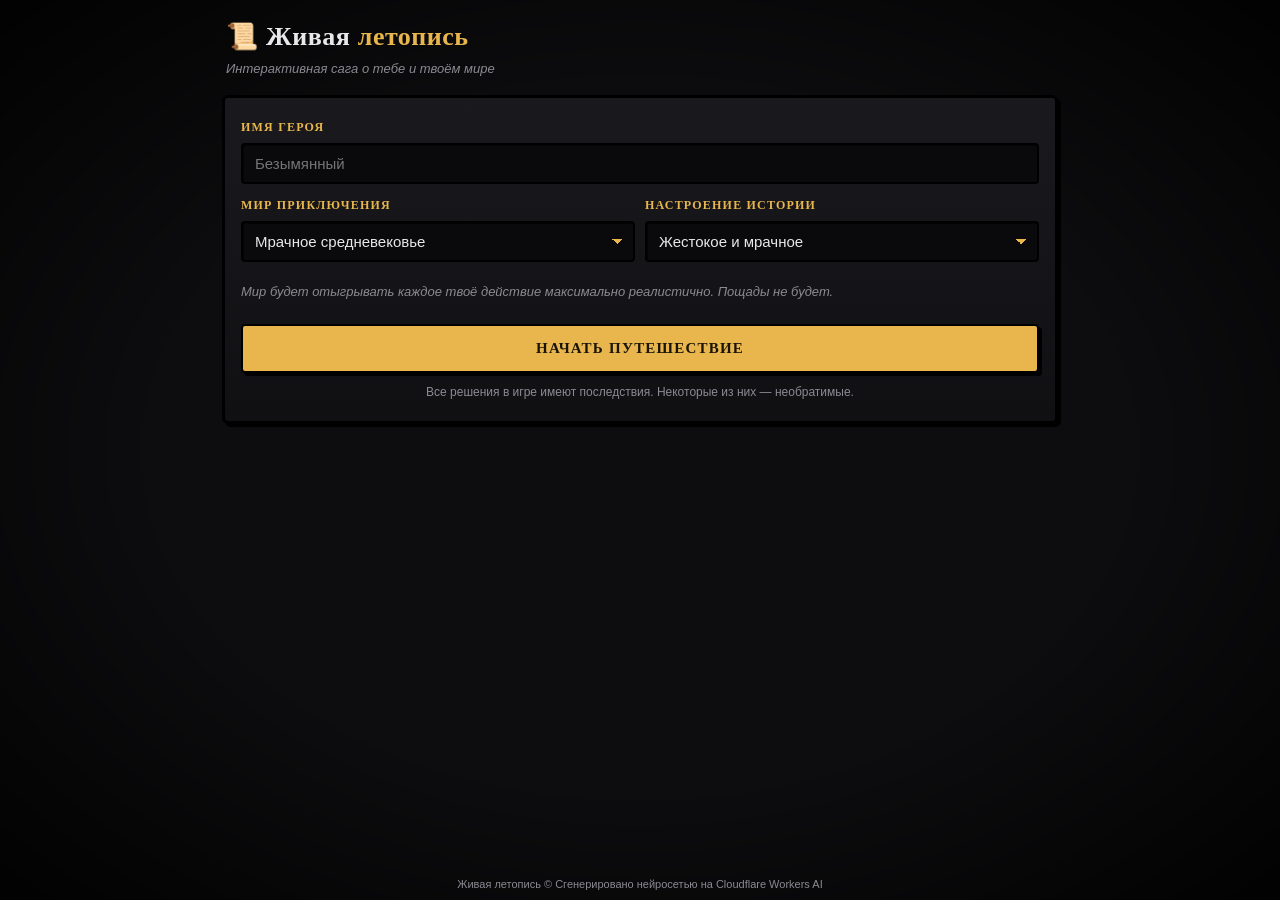
<file: index.html>
<!DOCTYPE html>
<html lang="ru">
<head>
  <meta charset="UTF-8">
  <meta name="viewport" content="width=device-width, initial-scale=1.0, maximum-scale=1.0, user-scalable=no, viewport-fit=cover">
  <title>Живая летопись</title>
  <link rel="preconnect" href="https://fonts.googleapis.com">
  <link rel="preconnect" href="https://fonts.gstatic.com" crossorigin>
  <link href="https://fonts.googleapis.com/css2?family=Cinzel:wght@500;700&family=MedievalSharp&display=swap" rel="stylesheet">
  <script src="https://telegram.org/js/telegram-web-app.js"></script>
  <link rel="stylesheet" href="css/style.css">
</head>
<body>

  <div id="vignette" class="vignette"></div>
  <div id="vignette-hp" class="vignette vignette-hp"></div>

  <div class="app">

    <section class="screen screen-start" id="screen-start">
      <header class="header">
        <h1 class="logo">📜 Живая <span class="gold">летопись</span></h1>
        <p class="subtitle">Интерактивная сага о тебе и твоём мире</p>
      </header>

      <div class="card">
        <div class="field">
          <label class="field-label">Имя героя</label>
          <input type="text" id="input-name" class="input" placeholder="Безымянный" maxlength="30">
        </div>

        <div class="two-cols">
          <div class="field">
            <label class="field-label">Мир приключения</label>
            <select id="select-world" class="input">
              <option value="dark-fantasy">Мрачное средневековье</option>
              <option value="high-fantasy">Высокое фэнтези</option>
              <option value="northern">Северные саги</option>
              <option value="eastern">Восточные земли</option>
            </select>
          </div>
          <div class="field">
            <label class="field-label">Настроение истории</label>
            <select id="select-mood" class="input">
              <option value="grim">Жестокое и мрачное</option>
              <option value="heroic">Героическое</option>
              <option value="mystery">Таинственное</option>
              <option value="realistic">Исторически реалистичное</option>
            </select>
          </div>
        </div>

        <p class="hint">Мир будет отыгрывать каждое твоё действие максимально реалистично. Пощады не будет.</p>

        <button class="btn btn-gold btn-wide" id="btn-start">Начать путешествие</button>
        <p class="footnote">Все решения в игре имеют последствия. Некоторые из них — необратимые.</p>
      </div>
    </section>

    <section class="screen screen-prologue" id="screen-prologue" style="display:none">
      <div class="card">
        <h2 class="screen-title" id="prologue-title">Пролог</h2>
        <p class="screen-text" id="prologue-text"></p>
        <blockquote class="goal" id="prologue-goal">
          <span class="goal-bar"></span>
          <span class="goal-text"></span>
        </blockquote>

        <div id="prologue-hero-card-slot"></div>

        <div id="prologue-loader" class="prologue-loader" style="display:none">
          <div class="loader-emoji">🎲</div>
          <div class="loader-stage">Собираем твою судьбу<span class="dots"></span></div>
          <div class="loader-joke" id="prologue-loader-joke">Готовим карманы...</div>
        </div>

        <button class="btn btn-gold btn-wide" id="btn-enter" disabled>Шагнуть в историю</button>
      </div>
    </section>

    <section class="screen screen-game" id="screen-game" style="display:none">

      <div class="game-top">
        <div class="scene-viewport">
          <div class="scene-blur" id="scene-blur"></div>
          <img class="scene-img" id="scene-img" alt="" style="display:none">
          <div class="scene-shimmer" id="scene-shimmer" style="display:none"></div>

          <div class="scene-loader" id="scene-loader" style="display:none">
            <div class="loader-emoji">🎲</div>
            <div class="loader-stage">Бросаем кости судьбы<span class="dots"></span></div>
            <div class="loader-joke" id="loader-joke">Готовим сцену...</div>
          </div>

          <div class="chapter-badge" id="chapter-badge" style="display:none">Глава I</div>
          <div class="scene-title" id="scene-title" style="display:none"></div>
          <div class="chapter-toast" id="chapter-toast" style="display:none"></div>
        </div>

        <div class="hud">
          <div class="pill">
            <span class="pill-icon">❤️</span>
            <span class="pill-value" id="hud-hp">100</span>
            <div class="hp-bar"><div class="hp-bar-fill" id="hud-hp-bar" style="width:100%"></div></div>
          </div>
          <div class="pill">
            <span class="pill-icon">🪙</span>
            <span class="pill-value" id="hud-gold">20</span>
          </div>
          <div class="pill">
            <span class="pill-icon">🎒</span>
            <span class="pill-value pill-truncate" id="hud-inv" title="">пусто</span>
          </div>
          <div class="pill" id="hud-state-pill" style="display:none">
            <span class="pill-icon">✨</span>
            <span class="pill-value" id="hud-state">—</span>
          </div>
          <div class="pill">
            <span class="pill-icon">⏳</span>
            <span class="pill-value" id="hud-time">день 1</span>
          </div>
        </div>
      </div>

      <div class="game-body" id="game-body">
        <div class="log" id="log"></div>
        <div class="effects" id="effects"></div>
        <div class="choices" id="choices"></div>

        <div class="custom-row">
          <input type="text" id="custom-input" class="input" placeholder="Свой поступок...">
          <button class="btn-square" id="btn-send">➤</button>
        </div>
      </div>

      <div class="game-bottom">
        <button class="mini-btn" id="btn-journal">📜 Журнал</button>
        <button class="mini-btn" id="btn-restart">🔄 Заново</button>
      </div>

      <div class="journal-overlay" id="journal-overlay" style="display:none">
        <div class="journal-panel">
          <div class="journal-header">
            <span>📜 Журнал путешествия</span>
            <button class="mini-btn" id="btn-journal-close">✕</button>
          </div>
          <div class="journal" id="journal"></div>
        </div>
      </div>
    </section>

    <section class="screen screen-final" id="screen-final" style="display:none">
      <div class="card">
        <div class="final-emoji" id="final-emoji">💀</div>
        <h2 class="screen-title" id="final-title">Конец пути</h2>
        <p class="screen-text" id="final-text"></p>
        <blockquote class="goal" id="final-chronicle">
          <span class="goal-bar"></span>
          <span class="goal-text"></span>
        </blockquote>
        <div class="stats-row" id="final-stats"></div>
        <div class="two-cols">
          <button class="btn btn-gold" id="btn-new-game">Новое путешествие</button>
          <button class="btn btn-ghost" id="btn-same-world">Тот же мир</button>
        </div>
      </div>
    </section>

    <footer class="footer">
      Живая летопись © Сгенерировано нейросетью на Cloudflare Workers AI
    </footer>
  </div>

  <script src="js/telegram.js"></script>
  <script src="js/api.js"></script>
  <script src="js/ui.js"></script>
  <script src="js/app.js"></script>
</body>
</html>
</file>
<file: css/style.css>
﻿:root {
  --bg: #0d0d0f;
  --card-bg: linear-gradient(180deg, #1a1a1e 0%, #101013 100%);
  --panel: #16161a;
  --border: #000;
  --text: #e8e8ea;
  --text-dim: #8a8a92;
  --gold: #e8b64c;
  --gold-dim: #8a6a2c;
  --purple: #a675d6;
  --red: #c84040;
  --shadow: 3px 3px 0 #000;
  --radius: 6px;
  --display-font: 'Cinzel', 'Times New Roman', serif;
  --chapter-font: 'MedievalSharp', 'Cinzel', serif;
  --ui-font: -apple-system, BlinkMacSystemFont, "Segoe UI", Roboto, sans-serif;
}

* { box-sizing: border-box; margin: 0; padding: 0; }

html, body {
  background: var(--bg);
  color: var(--text);
  font-family: var(--ui-font);
  font-size: 15px;
  line-height: 1.55;
  height: 100vh;
  height: 100dvh;
  overflow: hidden;
  -webkit-tap-highlight-color: transparent;
}
body { overscroll-behavior: none; }

.vignette {
  position: fixed; inset: 0; pointer-events: none; z-index: 1;
  background: radial-gradient(ellipse at center, transparent 55%, rgba(0,0,0,0.85) 100%);
}
.vignette-hp {
  background: radial-gradient(ellipse at center, transparent 50%, rgba(200,64,64,0) 100%);
  transition: background 1.2s ease;
}
.vignette-hp.active { animation: hp-pulse 2s ease-in-out infinite; }
@keyframes hp-pulse {
  0%, 100% { background: radial-gradient(ellipse at center, transparent 55%, rgba(200,64,64,0.35) 100%); }
  50%      { background: radial-gradient(ellipse at center, transparent 45%, rgba(200,64,64,0.65) 100%); }
}

.app {
  position: relative;
  z-index: 2;
  height: 100vh;
  height: 100dvh;
  max-width: 860px;
  margin: 0 auto;
  display: flex;
  flex-direction: column;
  overflow: hidden;
}

.screen-start,
.screen-prologue,
.screen-final {
  flex: 1;
  overflow-y: auto;
  padding: 16px 12px 20px;
  display: flex;
  flex-direction: column;
  gap: 14px;
}

.header { text-align: left; padding: 6px 4px 2px; }
.logo {
  font-family: var(--display-font);
  font-weight: 700;
  font-size: 26px;
  color: var(--text);
  line-height: 1.2;
  letter-spacing: 0.5px;
}
.logo .gold { color: var(--gold); }
.subtitle {
  font-size: 13px;
  color: var(--text-dim);
  margin-top: 6px;
  font-style: italic;
}

.footer {
  text-align: center; color: var(--text-dim); font-size: 11px;
  padding: 8px 4px; line-height: 1.4; flex-shrink: 0;
}

.hud {
  display: flex; flex-wrap: nowrap; gap: 6px;
  padding: 8px 10px;
  background: var(--panel);
  border-top: 2px solid var(--border);
  border-bottom: 2px solid var(--border);
  font-size: 12px;
  overflow-x: auto; overflow-y: hidden;
  -webkit-overflow-scrolling: touch;
  scrollbar-width: none;
}
.hud::-webkit-scrollbar { display: none; }

.pill {
  display: inline-flex; align-items: center; gap: 5px;
  background: #0a0a0c; border: 2px solid var(--border);
  border-radius: 999px; padding: 4px 10px;
  box-shadow: 2px 2px 0 #000;
  flex-shrink: 0; min-height: 26px;
}
.pill-icon { font-size: 13px; line-height: 1; }
.pill-value { font-weight: 600; color: var(--text); white-space: nowrap; }
.pill-truncate { max-width: 90px; overflow: hidden; text-overflow: ellipsis; white-space: nowrap; display: inline-block; }
.hp-bar { width: 36px; height: 6px; background: #2a0e0e; border: 1px solid #000; border-radius: 2px; overflow: hidden; }
.hp-bar-fill { height: 100%; background: var(--red); transition: width 0.4s ease, background 0.4s ease; }

.card {
  background: var(--card-bg);
  border: 3px solid var(--border);
  border-radius: var(--radius);
  box-shadow: var(--shadow);
  padding: 20px 16px;
}

.screen-title {
  font-family: var(--chapter-font);
  font-size: 24px;
  font-weight: 400;
  color: var(--gold);
  margin-bottom: 14px;
  line-height: 1.3;
  letter-spacing: 0.5px;
}
.screen-text {
  color: var(--text); font-size: 15px;
  line-height: 1.7; margin-bottom: 14px;
  white-space: pre-line;
}

.field { display: flex; flex-direction: column; gap: 6px; margin-bottom: 12px; }
.field-label {
  font-family: var(--display-font);
  font-weight: 700;
  font-size: 12px;
  color: var(--gold);
  text-transform: uppercase;
  letter-spacing: 1.2px;
}
.input {
  background: #0a0a0c; border: 2px solid var(--border);
  border-radius: 4px; color: var(--text);
  font-family: var(--ui-font); font-size: 15px;
  padding: 10px 12px; outline: none;
  box-shadow: inset 1px 1px 0 rgba(0,0,0,0.6);
  width: 100%;
}
.input:focus { border-color: var(--gold-dim); }
select.input {
  appearance: none;
  background-image: linear-gradient(45deg, transparent 50%, var(--gold) 50%), linear-gradient(135deg, var(--gold) 50%, transparent 50%);
  background-position: calc(100% - 16px) center, calc(100% - 11px) center;
  background-size: 5px 5px, 5px 5px;
  background-repeat: no-repeat; padding-right: 32px;
}

.two-cols { display: grid; grid-template-columns: 1fr 1fr; gap: 10px; }
@media (max-width: 520px) { .two-cols { grid-template-columns: 1fr; } }

.hint { color: var(--text-dim); font-size: 13px; line-height: 1.55; margin: 8px 0 14px; font-style: italic; }
.footnote { color: var(--text-dim); font-size: 12px; text-align: center; margin-top: 10px; line-height: 1.5; }

.btn {
  display: inline-block;
  font-family: var(--display-font);
  font-weight: 700;
  font-size: 15px;
  line-height: 1.3;
  letter-spacing: 1.2px;
  text-align: center;
  text-transform: uppercase;
  padding: 13px 18px;
  border: 2px solid var(--border);
  border-radius: 4px;
  cursor: pointer;
  transition: transform 0.06s ease;
  user-select: none;
  box-shadow: var(--shadow);
}
.btn:active { transform: translate(2px, 2px); box-shadow: 1px 1px 0 #000; }
.btn:disabled { opacity: 0.45; cursor: not-allowed; }
.btn-gold { background: var(--gold); color: #1a1408; }
.btn-ghost { background: #1c1c20; color: var(--text); }
.btn-wide { width: 100%; margin-top: 8px; }

.btn-square {
  width: 46px; height: 46px;
  background: var(--gold); color: #1a1408;
  font-family: var(--display-font);
  font-size: 18px; font-weight: 700;
  border: 2px solid var(--border); border-radius: 4px;
  box-shadow: var(--shadow); cursor: pointer; flex-shrink: 0;
}
.btn-square:active { transform: translate(2px, 2px); box-shadow: 1px 1px 0 #000; }
.btn-square:disabled { opacity: 0.5; }

.mini-btn {
  flex: 1;
  background: #1a1a1e; color: var(--text);
  border: 2px solid var(--border); border-radius: 4px;
  padding: 9px 6px;
  font-family: var(--display-font);
  font-weight: 700;
  font-size: 11px;
  line-height: 1.3; cursor: pointer;
  box-shadow: 2px 2px 0 #000;
  text-align: center;
  letter-spacing: 0.8px;
  text-transform: uppercase;
}
.mini-btn:active { transform: translate(2px, 2px); box-shadow: 1px 1px 0 #000; }

.goal {
  position: relative; padding: 10px 12px 10px 18px;
  margin: 14px 0; background: rgba(232,182,76,0.05);
  border-radius: 4px; font-style: italic;
  color: var(--text); font-size: 14px; line-height: 1.65;
}
.goal-bar { position: absolute; left: 0; top: 6px; bottom: 6px; width: 4px; background: var(--gold); border-radius: 2px; }

.screen-game { flex: 1; display: flex; flex-direction: column; overflow: hidden; min-height: 0; }

.game-top { flex-shrink: 0; border-bottom: 3px solid var(--border); background: #000; }

.scene-viewport {
  position: relative;
  width: 100%;
  aspect-ratio: 16 / 10;
  max-height: 38vh;
  min-height: 180px;
  background: #000;
  overflow: hidden;
}
.scene-blur {
  position: absolute; inset: 0;
  background-size: cover; background-position: center;
  filter: blur(28px) brightness(0.45) saturate(0.9);
  transform: scale(1.15);
  z-index: 1;
}
.scene-img {
  position: absolute; inset: 0;
  width: 100%; height: 100%;
  object-fit: contain;
  object-position: center;
  image-rendering: pixelated;
  image-rendering: crisp-edges;
  z-index: 2;
}
.scene-shimmer {
  position: absolute; inset: 0; z-index: 3;
  background: linear-gradient(110deg, transparent 30%, rgba(232,182,76,0.25) 50%, transparent 70%);
  background-size: 200% 100%;
  animation: shimmer 1.6s linear infinite;
}
@keyframes shimmer { 0% { background-position: 200% 0; } 100% { background-position: -100% 0; } }

.scene-loader {
  position: absolute; inset: 0; z-index: 4;
  display: flex; flex-direction: column; align-items: center; justify-content: center;
  gap: 6px; background: rgba(0,0,0,0.55);
  text-align: center; padding: 10px;
}
.loader-emoji { font-size: 26px; animation: bounce 1.2s ease-in-out infinite; }
@keyframes bounce { 0%, 100% { transform: translateY(0); } 50% { transform: translateY(-5px); } }
.loader-stage {
  font-family: var(--display-font);
  font-weight: 700;
  font-size: 12px;
  letter-spacing: 1px;
  text-transform: uppercase;
  color: var(--gold);
  line-height: 1.5;
}
.loader-stage .dots::after { content: ''; animation: dots 1.4s steps(4, end) infinite; }
@keyframes dots {
  0% { content: ''; } 25% { content: '.'; } 50% { content: '..'; } 75% { content: '...'; } 100% { content: ''; }
}
.loader-joke { font-size: 12px; color: var(--text-dim); font-style: italic; max-width: 80%; }

.chapter-badge {
  position: absolute; top: 8px; right: 8px; z-index: 5;
  background: rgba(0,0,0,0.8); border: 2px solid var(--border);
  color: var(--gold);
  font-family: var(--chapter-font);
  font-size: 14px;
  padding: 4px 10px; border-radius: 4px;
  letter-spacing: 0.5px;
  max-width: 60%;
  overflow: hidden;
  text-overflow: ellipsis;
  white-space: nowrap;
}

.scene-title {
  position: absolute; bottom: 8px; left: 10px; right: 10px; z-index: 5;
  color: #fff;
  font-family: var(--chapter-font);
  font-size: 18px;
  letter-spacing: 0.5px;
  text-shadow: 0 2px 8px rgba(0,0,0,0.95), 0 0 4px rgba(0,0,0,0.9);
  line-height: 1.25;
}

.chapter-toast {
  position: absolute; top: 50%; left: 50%;
  transform: translate(-50%, -50%); z-index: 6;
  background: rgba(0,0,0,0.9); border: 2px solid var(--gold);
  color: var(--gold);
  font-family: var(--chapter-font);
  font-size: 20px;
  padding: 12px 20px; border-radius: 4px;
  text-align: center;
  letter-spacing: 0.5px;
  max-width: 90%;
  animation: toast 2.6s ease forwards;
}
@keyframes toast {
  0% { opacity: 0; transform: translate(-50%, -30%); }
  15% { opacity: 1; transform: translate(-50%, -50%); }
  85% { opacity: 1; transform: translate(-50%, -50%); }
  100% { opacity: 0; transform: translate(-50%, -70%); }
}

.game-body {
  flex: 1; min-height: 0;
  overflow-y: auto;
  -webkit-overflow-scrolling: touch;
  overscroll-behavior: contain;
  padding: 14px 12px 20px;
}

.log { display: flex; flex-direction: column; gap: 12px; margin-bottom: 12px; }

.log-divider {
  text-align: center;
  font-family: var(--chapter-font);
  font-size: 16px;
  color: var(--gold);
  margin: 14px 0 6px;
  letter-spacing: 1.2px;
  position: relative;
}
.log-divider::before,
.log-divider::after {
  content: '';
  position: absolute;
  top: 50%;
  width: 25%;
  height: 1px;
  background: linear-gradient(to right, transparent, var(--gold-dim), transparent);
}
.log-divider::before { left: 0; }
.log-divider::after { right: 0; }

.log-narrative { color: var(--text); font-size: 15px; line-height: 1.75; white-space: pre-line; }

.log-hero {
  position: relative; padding: 10px 14px 10px 18px;
  background: rgba(232,182,76,0.06); border-radius: 4px;
  font-style: italic; color: var(--gold); font-size: 14px; line-height: 1.6;
}
.log-hero::before { content: ''; position: absolute; left: 0; top: 6px; bottom: 6px; width: 3px; background: var(--gold); border-radius: 2px; }

.log-npc {
  position: relative; padding: 10px 14px 10px 18px;
  background: rgba(166,117,214,0.06); border-radius: 4px;
  color: var(--text); font-size: 14px; line-height: 1.6;
}
.log-npc::before { content: ''; position: absolute; left: 0; top: 6px; bottom: 6px; width: 3px; background: var(--purple); border-radius: 2px; }
.log-npc-name {
  font-family: var(--display-font);
  font-weight: 700;
  color: var(--purple);
  font-size: 13px;
  display: block;
  margin-bottom: 3px;
  letter-spacing: 0.6px;
}
.log-npc-text { font-style: italic; }
.log-npc-note { display: block; margin-top: 5px; color: var(--text-dim); font-size: 12px; font-style: normal; }

.effects { display: flex; flex-wrap: wrap; gap: 6px; margin: 10px 0; }
.effect-chip {
  display: inline-flex; align-items: center; gap: 4px;
  background: #1a1a1e; border: 2px solid var(--border);
  border-radius: 4px; padding: 4px 9px;
  font-size: 12px; color: var(--text); box-shadow: 2px 2px 0 #000;
}
.effect-chip.buff { border-color: #3a6a3a; color: #7ed47e; }
.effect-chip.debuff { border-color: #6a3a3a; color: #d47e7e; }
.effect-chip.item { border-color: var(--gold-dim); color: var(--gold); }

.choices { display: flex; flex-direction: column; gap: 8px; margin: 12px 0 6px; }

.choice-btn {
  width: 100%; text-align: left;
  background: #1a1a1e; color: var(--text);
  border: 2px solid var(--border); border-radius: 4px;
  padding: 13px 15px;
  font-family: var(--ui-font);
  font-size: 14px;
  line-height: 1.5;
  cursor: pointer;
  box-shadow: var(--shadow);
  transition: transform 0.06s ease, background 0.15s ease;
}
.choice-btn:hover { background: #222228; }
.choice-btn:active { transform: translate(2px, 2px); box-shadow: 1px 1px 0 #000; }
.choice-btn:disabled { opacity: 0.5; cursor: not-allowed; }

.custom-row { display: flex; gap: 8px; margin: 10px 0 4px; }

.game-bottom {
  flex-shrink: 0;
  display: flex; gap: 6px;
  padding: 8px 10px;
  background: var(--panel);
  border-top: 2px solid var(--border);
}

.journal-overlay {
  position: absolute; inset: 0; z-index: 100;
  background: rgba(0,0,0,0.8);
  display: flex; align-items: center; justify-content: center;
  padding: 20px 12px;
  animation: fade-in 0.15s ease;
}
@keyframes fade-in { from { opacity: 0; } to { opacity: 1; } }

.journal-panel {
  background: var(--card-bg);
  border: 3px solid var(--border);
  border-radius: var(--radius);
  box-shadow: var(--shadow);
  width: 100%; max-width: 500px;
  max-height: 80vh;
  display: flex; flex-direction: column;
  overflow: hidden;
}
.journal-header {
  display: flex; justify-content: space-between; align-items: center;
  padding: 12px 14px;
  background: #0a0a0c;
  border-bottom: 2px solid var(--border);
  font-family: var(--display-font);
  font-weight: 700;
  font-size: 14px;
  color: var(--gold);
  letter-spacing: 0.6px;
}
.journal-header .mini-btn { flex: 0 0 auto; width: 38px; padding: 6px 4px; font-size: 14px; }
.journal { padding: 12px; overflow-y: auto; -webkit-overflow-scrolling: touch; }
.journal-entry {
  padding: 8px 0; border-bottom: 1px dashed #2a2a2e;
  font-size: 13px; color: var(--text-dim); line-height: 1.55;
}
.journal-entry:last-child { border-bottom: none; }
.journal-entry .day {
  color: var(--gold);
  font-family: var(--display-font);
  font-weight: 700;
  margin-right: 4px;
}

.screen-final { text-align: center; }
.screen-final .card { text-align: center; }
.final-emoji { font-size: 64px; margin-bottom: 12px; }
.screen-final .screen-title { text-align: center; }
.screen-final .screen-text { text-align: left; }

.stats-row { display: flex; flex-wrap: wrap; justify-content: center; gap: 8px; margin: 14px 0; }
.stat-chip {
  background: #1a1a1e; border: 2px solid var(--border);
  border-radius: 4px; padding: 7px 13px;
  font-size: 13px; color: var(--text); box-shadow: 2px 2px 0 #000;
}

/* ============ КАРТОЧКА ГЕРОЯ ============ */
.hero-card {
  background: linear-gradient(180deg, #1c1a14 0%, #100e08 100%);
  border: 2px solid var(--gold-dim);
  border-radius: 6px; padding: 14px 16px; margin: 12px 0;
  box-shadow: 3px 3px 0 #000;
}
.hero-card-title {
  font-family: var(--chapter-font);
  font-size: 20px;
  color: var(--gold);
  margin-bottom: 12px;
  letter-spacing: 0.5px;
  line-height: 1.3;
}
.hero-card-row { margin-bottom: 8px; font-size: 14px; line-height: 1.6; }
.hero-card-label {
  color: var(--gold);
  font-family: var(--display-font);
  font-weight: 700;
  font-size: 11px;
  text-transform: uppercase;
  letter-spacing: 1px;
  display: block;
  margin-bottom: 2px;
}
.hero-card-value { color: var(--text); }
.hero-card-section { margin-top: 12px; padding-top: 12px; border-top: 1px dashed var(--gold-dim); }
.hero-card-pockets { display: flex; flex-wrap: wrap; gap: 6px; margin-top: 8px; }
.pocket-chip {
  display: inline-flex; align-items: center; gap: 4px;
  background: #0a0a0c; border: 2px solid var(--border);
  border-radius: 4px; padding: 4px 9px;
  font-size: 12px; color: var(--text); box-shadow: 2px 2px 0 #000;
}

/* Лоадер на экране пролога */
.prologue-loader {
  display: flex; flex-direction: column; align-items: center; gap: 8px;
  padding: 16px;
  margin: 12px 0;
  background: rgba(0,0,0,0.35);
  border: 2px dashed var(--gold-dim);
  border-radius: 6px;
  text-align: center;
}
.prologue-loader .loader-emoji { font-size: 32px; }

.game-body::-webkit-scrollbar, .journal::-webkit-scrollbar { width: 5px; }
.game-body::-webkit-scrollbar-thumb, .journal::-webkit-scrollbar-thumb { background: #2a2a2e; border-radius: 3px; }
.game-body::-webkit-scrollbar-track, .journal::-webkit-scrollbar-track { background: transparent; }

@media (max-width: 520px) {
  .logo { font-size: 22px; }
  .scene-viewport { max-height: 30vh; min-height: 140px; }
  .scene-title { font-size: 16px; }
  .chapter-badge { font-size: 12px; }
  .chapter-toast { font-size: 17px; }
  .log-divider { font-size: 14px; }
  .game-body { padding: 12px 10px 16px; }
}

/* ============ ЗАГЛУШКА ДЛЯ КАРТИНКИ ============ */
.scene-fallback {
  position: absolute;
  inset: 0;
  z-index: 2;
  display: flex;
  flex-direction: column;
  align-items: center;
  justify-content: center;
  gap: 12px;
  padding: 20px;
  text-align: center;
  background:
    radial-gradient(ellipse at center, rgba(30,20,10,0.6) 0%, rgba(10,8,5,0.95) 100%),
    repeating-linear-gradient(45deg, rgba(232,182,76,0.03) 0 2px, transparent 2px 8px);
  color: var(--gold);
}
.scene-fallback-icon {
  font-size: 44px;
  line-height: 1;
  opacity: 0.85;
  animation: fallback-flicker 4s ease-in-out infinite;
}
@keyframes fallback-flicker {
  0%, 100% { opacity: 0.85; transform: scale(1); }
  50%      { opacity: 0.55; transform: scale(0.98); }
}
.scene-fallback-title {
  font-family: var(--chapter-font);
  font-size: 20px;
  color: var(--gold);
  letter-spacing: 1px;
  line-height: 1.3;
  text-shadow: 0 2px 8px rgba(0,0,0,0.9);
}
.scene-fallback-text {
  font-size: 13px;
  color: var(--text-dim);
  font-style: italic;
  max-width: 80%;
  line-height: 1.5;
}
.scene-fallback-sub {
  font-size: 11px;
  color: var(--gold-dim);
  letter-spacing: 1px;
  text-transform: uppercase;
  margin-top: 4px;
}
</file>
